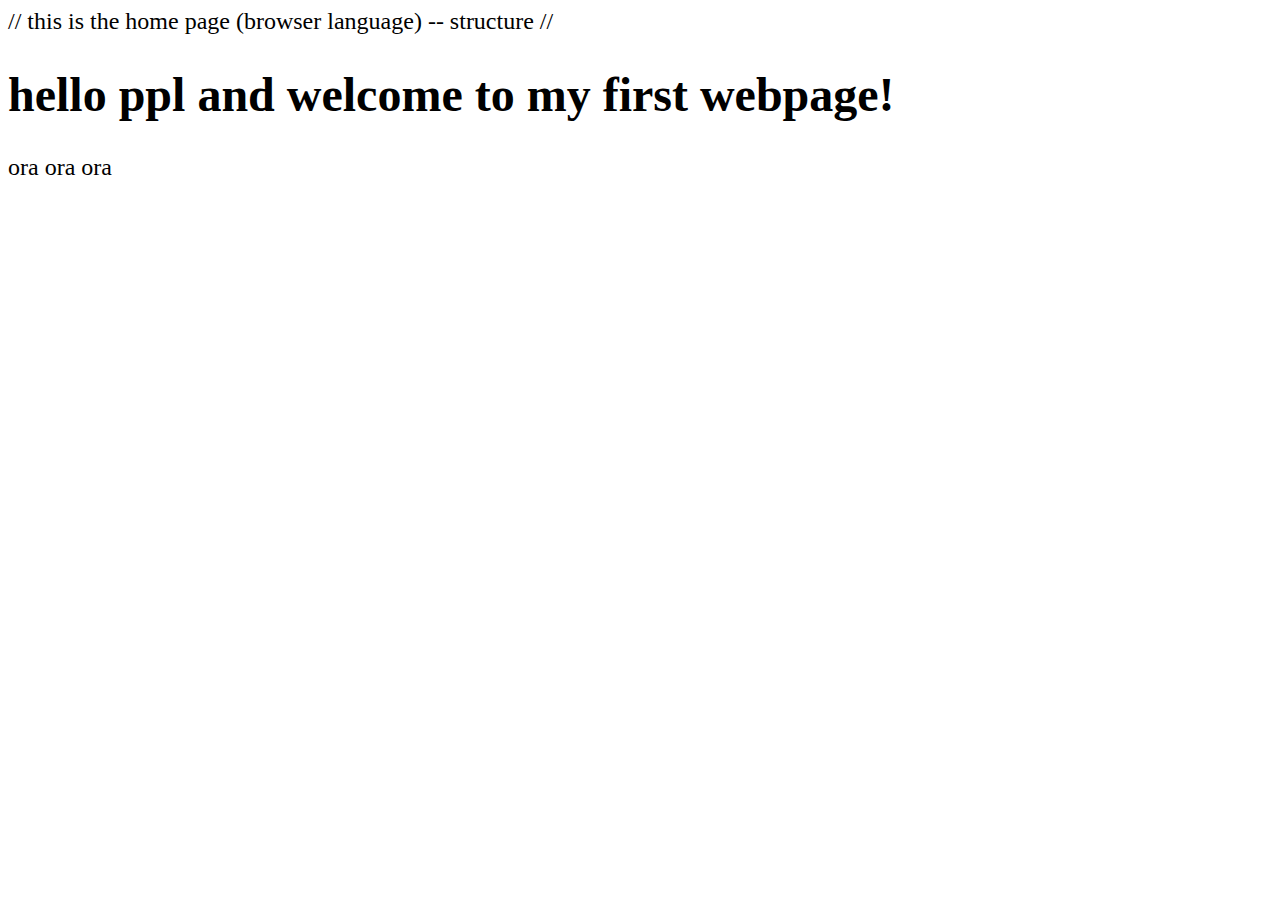
<file: FirstWebsite/index.html>
// this is the home page (browser language) -- structure //

<!DOCTYPE html>
<html lang="en">
<head>
    <meta charset="UTF-8">
    <meta name="viewport" content="width=device-width, initial-scale=1.0">
    <title>My Web fixed</title>
    <link rel = "stylesheet" href = "style.css">
</head>
<body>
    <h1 id = "myH1" ></h1> 
    <p id = "myP"></p>
    <script src = "index.js"></script>
    
    
</body>
</html>
</file>
<file: FirstWebsite/style.css>
/* overall appearance of the webpage -- style
/ fonts, colours, positioning, etc */

body{
    font-family: Verdana;
    font-size: 1.5em; /* means 150% */
}
</file>
